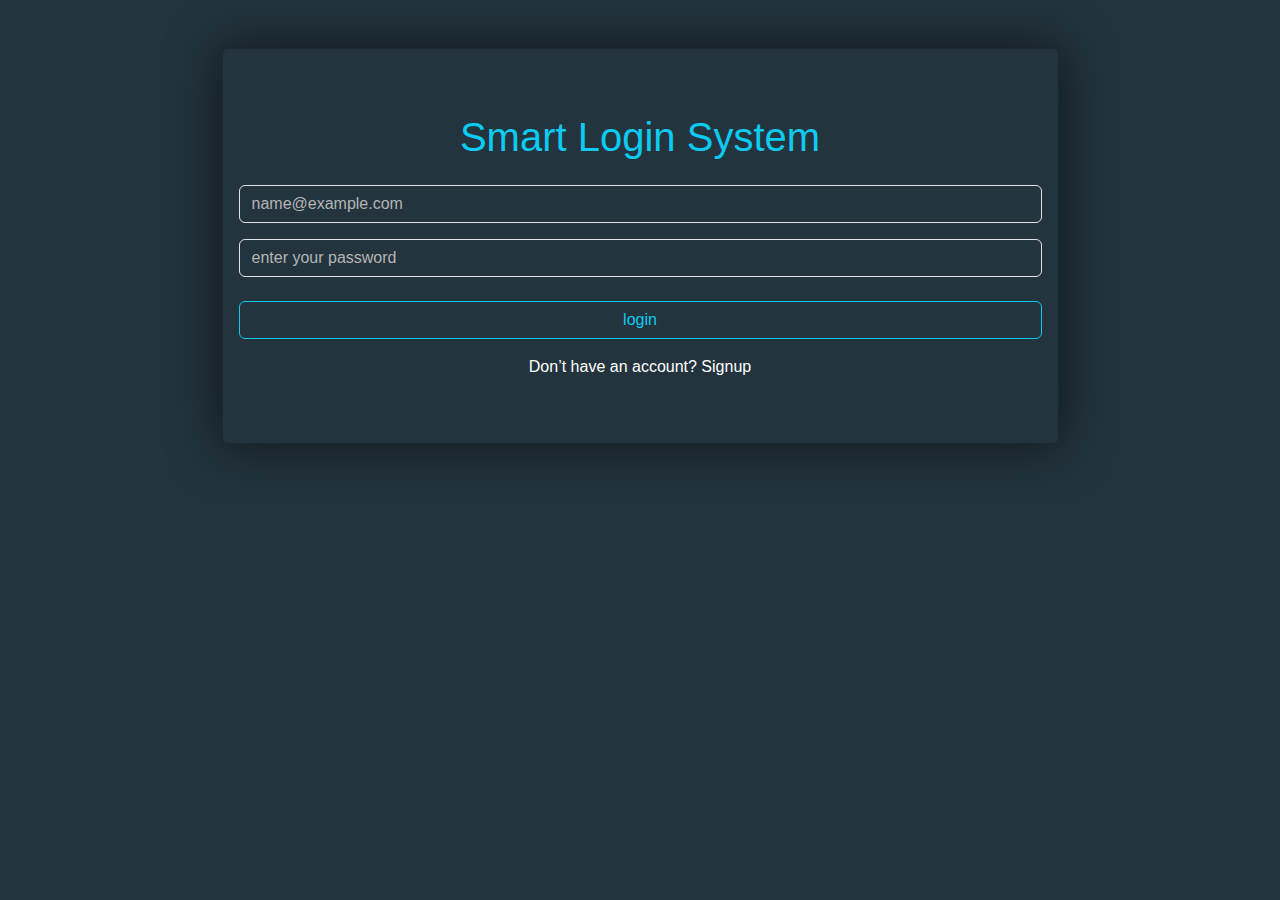
<file: index.html>
<!DOCTYPE html>
<html lang="en">
<head>
    <meta charset="UTF-8">
    <meta name="viewport" content="width=device-width, initial-scale=1.0">
    <title>login maria</title>
    <!-- webfont -->
    <link rel="stylesheet" href="./css/all.min.css">
  <!-- boostrap -->
   <link rel="stylesheet" href="./css/bootstrap.min.css">
   <!-- css -->
    <link rel="stylesheet" href="css/style.css">
</head>
<body>
    <!-- //d-flex doesnt affect on the code -->
<header class="vh-100 d-flex justify-content-center ">
 <div class="container py-5">
    <div class="card w-75 m-auto text-white">
        <div class="card-body ">
            <h1 class="card-title fw-normal text-center text-info pt-5 pb-2 ">Smart Login System</h1>
         <input type="email" class="form-control place my-3 w-100 bg-transparent w-50 text-white" id="email" placeholder="name@example.com">
         <input type="password" class="form-control bg-transparent text-white" id="password" placeholder="enter your password">
         <p class="mt-3 mb-4 text-center" id="validy"></p>
            <div class="card-btn text-center">
               <a href="#"  id="loginBtn"><button class=" btn btn-outline-info  w-100 ">login</button></a> 
              <p class="mt-3 mb-5 compare"> Don’t have an account? <a href="#" id="signup" class=" text-white">Signup</a></p>
            </div>
          </div>
      </div>    
 </div>   
</header>


<script src="./js/bootstrap.bundle.min.js"></script>
<script src="./js/main.js"></script>
</body>
</html>
</file>
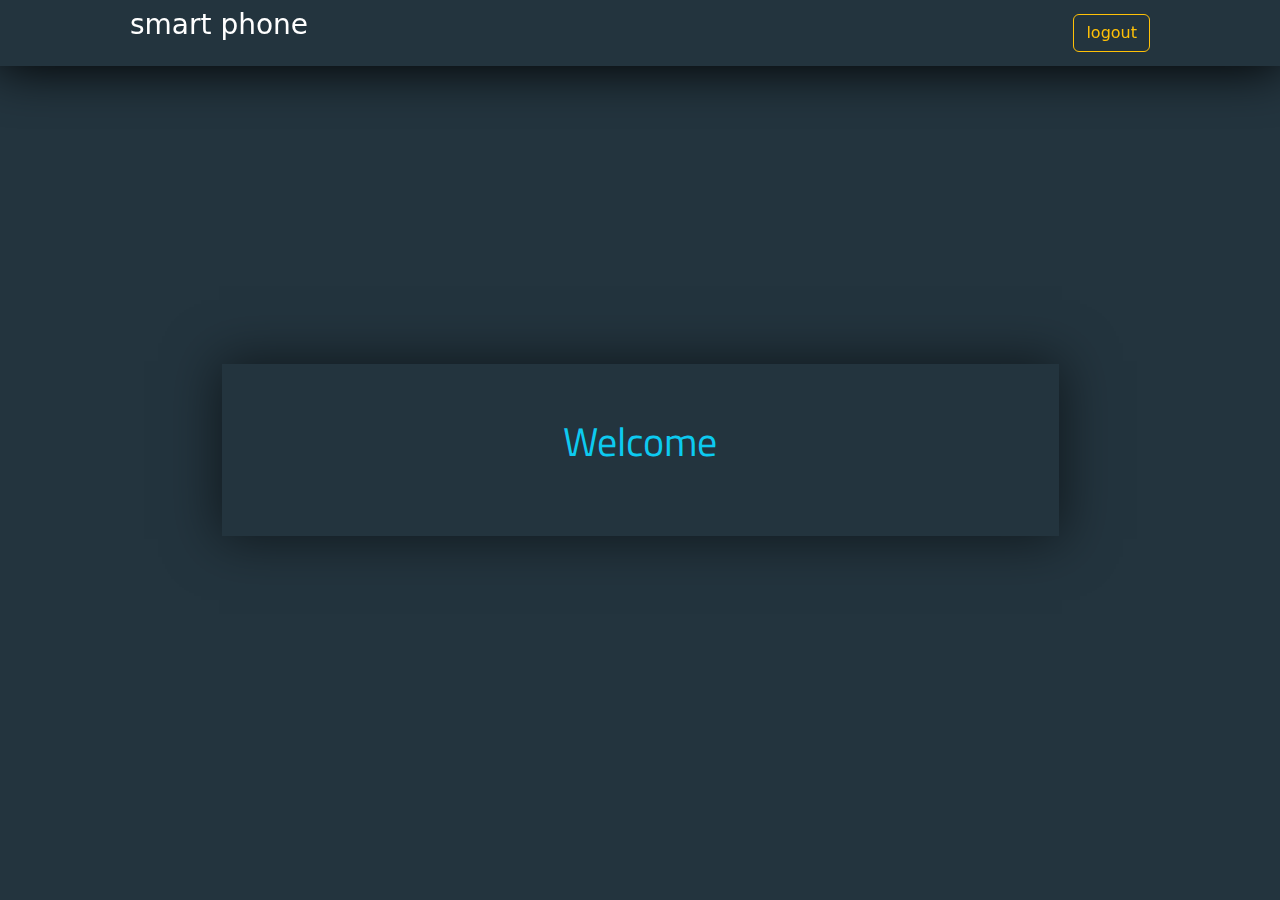
<file: login.html>
<!DOCTYPE html>
<html lang="en">

<head>
    <meta charset="UTF-8">
    <meta name="viewport" content="width=device-width, initial-scale=1.0">
    <title>welcome maria</title>
    <!-- google font -->
    <link
        href="https://fonts.googleapis.com/css2?family=Righteous&family=Titillium+Web:ital,wght@0,200;0,300;0,400;0,600;0,700;0,900;1,200;1,300;1,400;1,600;1,700&display=swap"
        rel="stylesheet">
    <!-- webfont -->
    <link rel="stylesheet" href="./css/all.min.css">
    <!-- boostrap -->
    <link rel="stylesheet" href="./css/bootstrap.min.css">
    <!-- css -->
    <link rel="stylesheet" href="css/style.css">
</head>

<body>
    <nav class="navbar fixed-top text-white navbar-expand-lg">
        <div class="container">
            <h1 class="fs-3 ms-5 mb-sm-3">smart phone</h1>
          <button class="navbar-toggler mb-3"  type="button" id="icon" data-bs-toggle="collapse" data-bs-target="#navbarSupportedContent" aria-controls="navbarSupportedContent" aria-expanded="false" aria-label="Toggle navigation">
            <span class="navbar-toggler-icon"></span>
          </button>
          <div class="collapse navbar-collapse" id="navbarSupportedContent">
            <div class="navbar-nav ms-auto mb-2 mb-lg-0">
                <button class="btn w-100  me-5 btn-outline-warning" id="logout"
                type="submit">logout</button>
            </div>
          </div>
        </div>
      </nav>
 <header class="vh-100 d-flex justify-content-center align-items-center">
        <div class="container">
            <div class="text-center welc w-75 m-auto p-5 text-info">
                <p class="fs-1 fw-normal" id="welc">Welcome <span class="username"></span></p>
            </div>
        </div>
    </header>
    <!-- <nav class="navbar navbar-expand-lg  text-white ">
        <div class="container">
            <h1 class="fs-3 ms-5">smart phone</h1>
            <button class="navbar-toggler" type="button" data-bs-toggle="collapse"
                data-bs-target="#navbarSupportedContent" aria-controls="navbarSupportedContent" aria-expanded="false"
                aria-label="Toggle navigation">
                <span class="navbar-toggler-icon"></span>
            </button>
            <div class="collapse navbar-collapse" id="navbarSupportedContent">

                    <button class="navbar-toggler" type="button" data-bs-toggle="collapse"
                        data-bs-target="#navbarSupportedContent" aria-controls="navbarSupportedContent"
                        aria-expanded="false" aria-label="Toggle navigation">
                        <span class="navbar-toggler-icon"></span>
                    </button>
                    <div class="collapse navbar-collapse" id="navbarSupportedContent">
                        <div class="navbar-nav ms-auto mb-2 mb-lg-0">
                            <li class="nav-item">
                                <button class="btn w-100  me-5 btn-outline-warning" id="logout"
                                type="submit">logout</button>
                            </li>
                        </div>
                    </div>
            </div>
        </div>
    </nav> -->
    <!-- <nav class="fixed-top">
        <div class="container ">
            <div class="nav-text py-2 text-white d-flex justify-content-between align-items-center">
                <h1 class="fs-3 ms-5">smart phone</h1>
                <button class="btn  me-5 btn-outline-warning" id="logout" type="submit">logout</button>
            </div>
        </div>
    </nav>-->
   



    <script src="./js/bootstrap.bundle.min.js"></script>
    <script src="./js/login.js"></script>
</body>

</html>
</file>
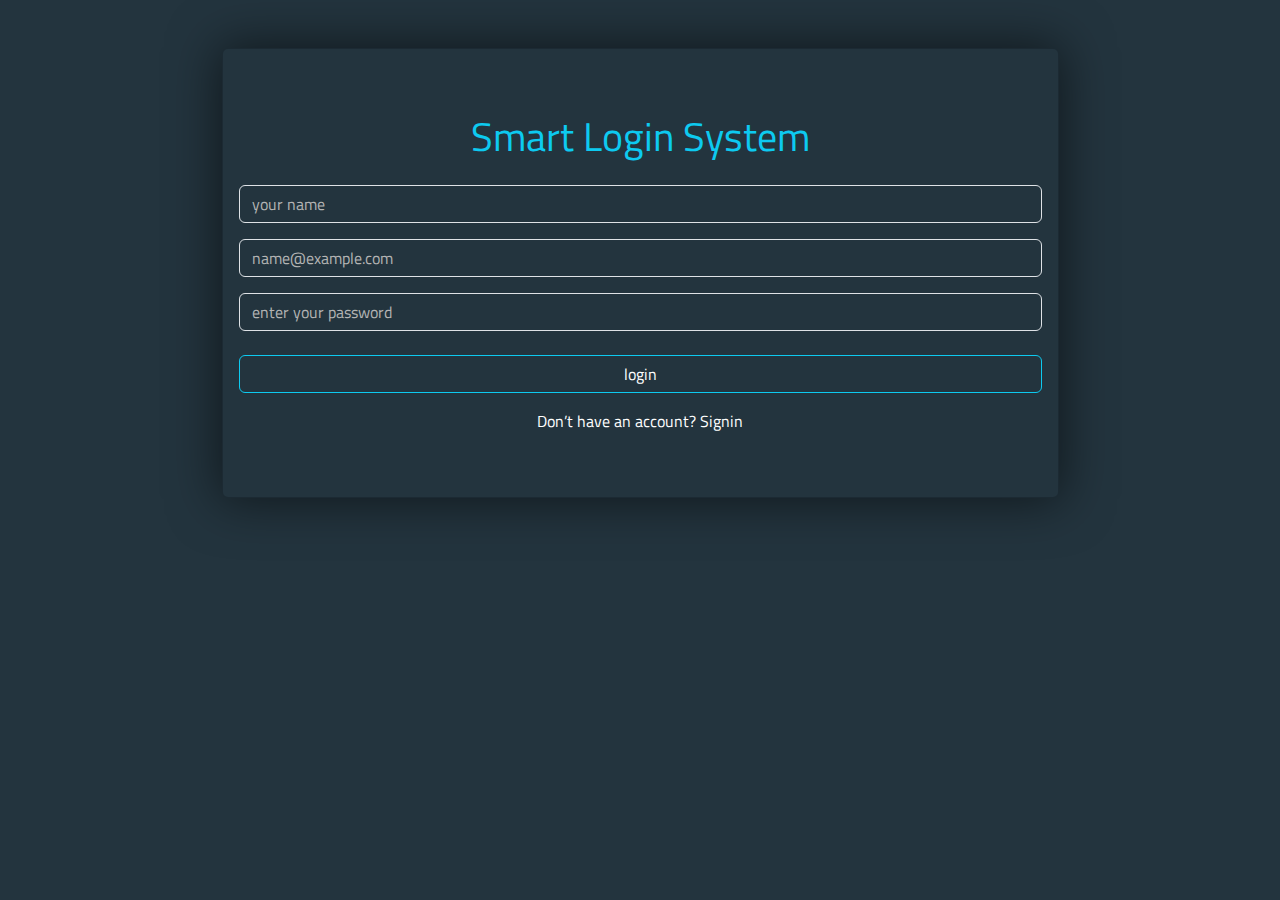
<file: signup.html>
<!DOCTYPE html>
<html lang="en">
<head>
    <meta charset="UTF-8">
    <meta name="viewport" content="width=device-width, initial-scale=1.0">
    <title>signup maria</title>
    <!-- google font -->
    <link
        href="https://fonts.googleapis.com/css2?family=Righteous&family=Titillium+Web:ital,wght@0,200;0,300;0,400;0,600;0,700;0,900;1,200;1,300;1,400;1,600;1,700&display=swap"
        rel="stylesheet">
    <!-- webfont -->
    <link rel="stylesheet" href="./css/all.min.css">
    <!-- boostrap -->
    <link rel="stylesheet" href="./css/bootstrap.min.css">
    <!-- css -->
    <link rel="stylesheet" href="css/style.css">
</head>
<body>
    <header class="vh-100 d-flex justify-content-center ">
        <div class="container py-5">
           <div class="card w-75  m-auto text-white">
               <div class="card-body ">
                   <h1 class="card-title fw-normal text-center text-info pt-5 pb-2 ">Smart Login System</h1>
                   <input type="text" class="form-control place my-3 w-100 bg-transparent w-50 text-white" id="name" placeholder="your name">
                <input type="email" class="form-control place my-3 w-100 bg-transparent w-50 text-white" id="email" placeholder="name@example.com">
                <input type="password" class="form-control bg-transparent text-white" id="password" placeholder="enter your password">
                <p class="mt-3 mb-4 text-center" id="validy"></p>
                   <div class="card-btn text-center">
                      <a href="#"  id="loginBtn"><button class=" login text-white btn btn-outline-info w-100 ">login</button></a> 
                     <p class="mt-3 mb-5 fs-6 fw-normal"> Don’t have an account? <a href="#" id="signin" class=" fw-normal text-white">Signin</a></p>
                   </div>
                 </div>
             </div>    
        </div>   
       </header>
    <script src="./js/bootstrap.bundle.min.js"></script>
    <script src="./js/signup.js"></script>    
</body>
</html>
</file>
<file: css/style.css>
header {
    background-color: #23343E ;
     font-family: "Titillium Web", sans-serif !important;
    font-weight: 200;
}

.card {
    background-color: #23343E ;
    box-shadow: 0px 0px 50px 3px rgba(0, 0, 0, 0.537);
}

p a {
    text-decoration: none ;
    transition: all 0.4s;
}

p a:hover {
    text-decoration: underline solid white;
    margin-top: 20px;
}

.form-control::placeholder {
    color: rgb(180, 180, 180);
    opacity: 1;
}

nav{
    box-shadow: 0px 0px 51px 2px black;
}
 .welc{
    box-shadow: 0px 0px 50px 3px rgba(0, 0, 0, 0.537);

}
</file>
